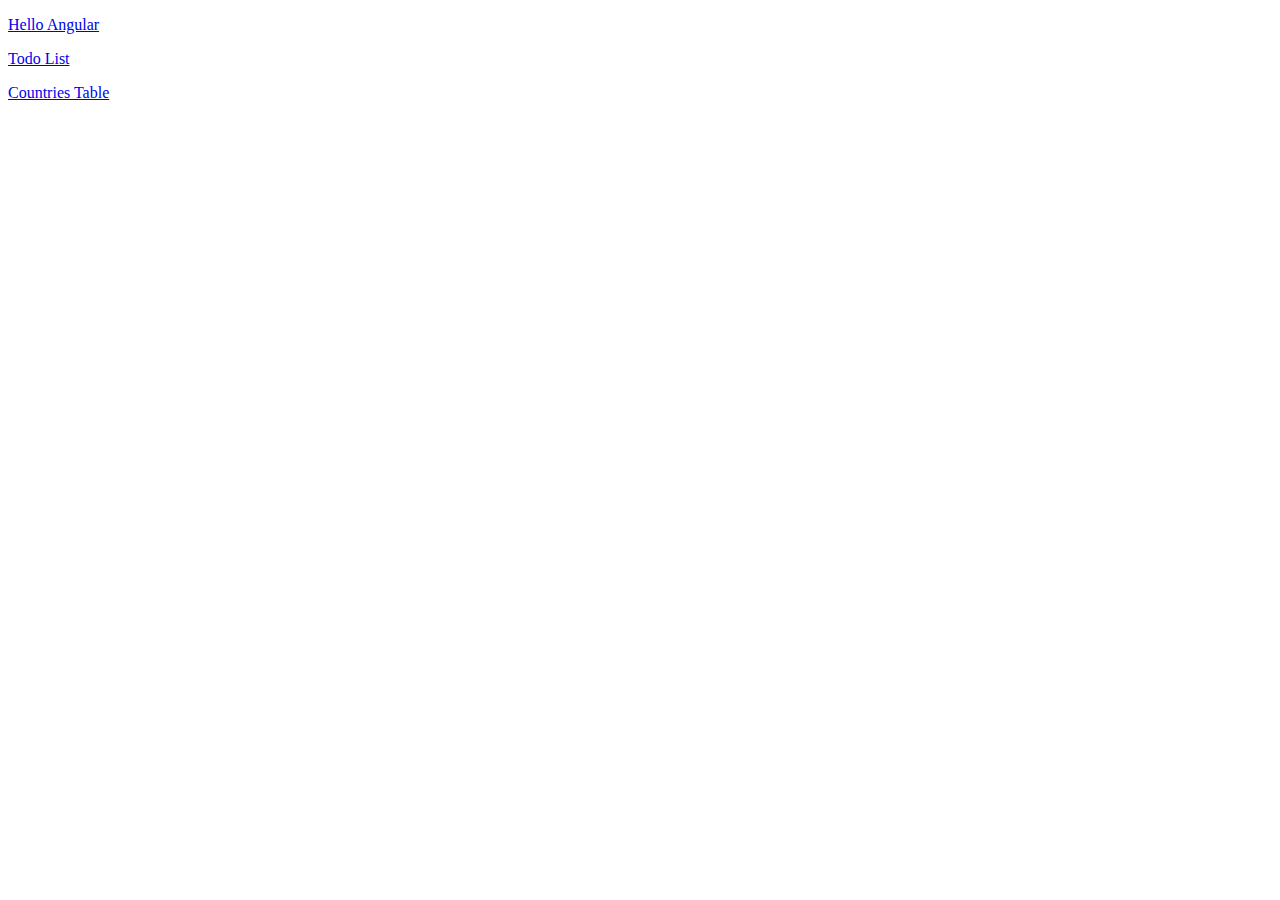
<file: index.html>
<!DOCTYPE html>
<html ng-app="myApp">
<head lang="en">
    <meta charset="UTF-8">
    <title>ng-practice</title>
    <link href="main.css" rel="stylesheet"/>
    <script src="lib/angular.min.js"></script>
    <script src="lib/angular-route.min.js"></script>
    <script src="lib/angular-animate.min.js"></script>
    <script src="app.js"></script>
</head>
<body>
    <div ng-view></div>
</body>
</html>
</file>
<file: main.css>
#countriesWrap {
    max-height: 300px;
    overflow-y: scroll;
}
.animation {
    -webkit-transition: all 0.5s;
    -moz-transition: all 0.5s;
    -ms-transition: all 0.5s;
    -o-transition: all 0.5s;
    transition: all 0.5s;
}
.animation.ng-enter {
    opacity: 0;
}
.animation.ng-leave {
    opacity: 1;
}
.animation.ng-enter.ng-enter-active {
    opacity: 1;
}
.animation.ng-leave.ng-leave-active {
    opacity: 0;
}
</file>
